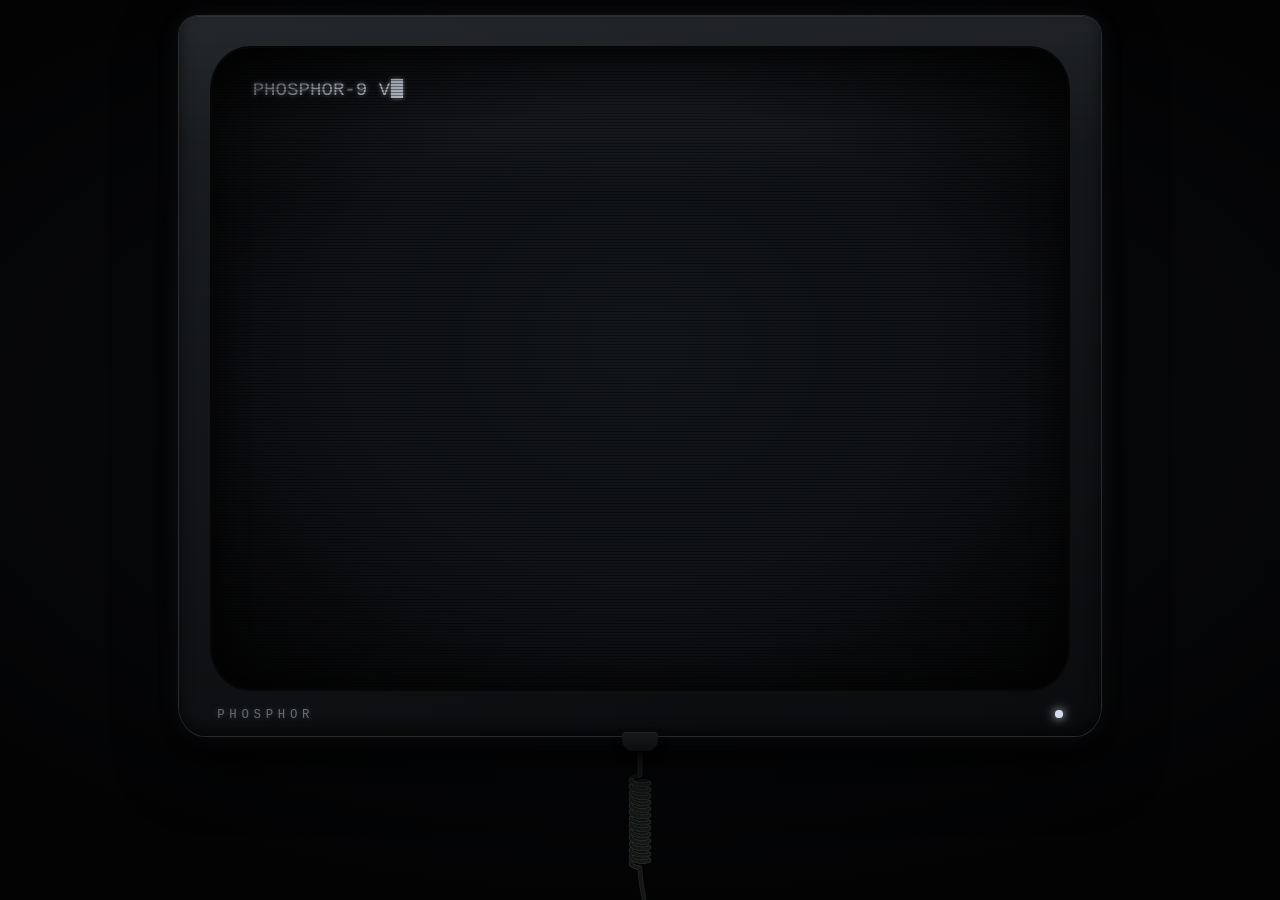
<file: index.html>
<!DOCTYPE html>
<html lang="en">
<head>
<meta charset="utf-8">
<!--
  PHOSPHOR-9: a 1979 video terminal for your website.
  https://github.com/GaijinSystems/phosphor  -  GNU AGPL v3 or later (see LICENSE)

  Your words live in site/. This page only lists the files to load, in order:
  engine, commands, the list of machines, then your site files; the engine then
  loads the chosen machine. Works opened straight from disk (double-click) or from
  any web server.
-->
<meta name="viewport" content="width=device-width,initial-scale=1,viewport-fit=cover,interactive-widget=resizes-content">
<meta name="color-scheme" content="dark">
<title>phosphor</title>
<meta name="description" content="phosphor, a personal terminal that has run itself for fifty years, holding a journal of letters to whoever finds it.">
<link rel="icon" href="data:,">
<link rel="stylesheet" href="engine/phosphor.css">
<link rel="stylesheet" href="site/theme.css">
</head>
<body>
<div id="stage">
  <div id="bezel">
    <div id="screen" role="group" aria-label="Terminal">
      <div id="crt">
        <div id="term"><div id="out"></div></div>
        <div id="glow" aria-hidden="true"></div>
        <div class="fx flicker"></div>
        <div class="band b2"></div>
        <div class="fx scan"></div>
        <div class="fx vig"></div>
      </div>
    </div>
    <div class="badge">PHOSPHOR-9</div>
  </div>
  <div id="cablewrap"><svg id="cable" aria-hidden="true" xmlns="http://www.w3.org/2000/svg"><g id="sway"></g></svg></div>
</div>
<input id="kb" type="text" autocomplete="off" autocorrect="off" autocapitalize="none" spellcheck="false" enterkeyhint="go" aria-label="Terminal input">
<noscript>
<main style="max-width:38rem;margin:2rem auto;padding:0 1rem;color:#cfe;background:#040504;font:18px/1.5 monospace">
  <h1 style="font-size:1.3rem">phosphor</h1>
  <p>phosphor is a terminal from 2119 and needs javascript to boot, so switch it on and come back.</p>
</main>
<style>#stage,#kb{display:none}</style>
</noscript>

<!-- the engine -->
<script src="engine/phosphor.js"></script>
<!-- built-in commands (switch single ones off with "commands: -name" in site/config.js) -->
<script src="engine/commands/files.js"></script>
<script src="engine/commands/shell.js"></script>
<script src="engine/commands/people.js"></script>
<script src="engine/commands/system.js"></script>
<script src="engine/commands/text.js"></script>
<script src="engine/commands/ed.js"></script>
<script src="engine/commands/vi.js"></script>
<script src="engine/commands/csh.js"></script>
<!-- the machines that can be behind the glass -->
<script src="machines/machines.js"></script>
<!-- your site (it wins over the machine) -->
<script src="site/config.js"></script>
<!-- the words and the data (plain JS that sets window.DV, so it works from disk too) -->
<script src="content/variants.js"></script>
<script src="content/eggs.js"></script>
<script src="content/journal.js"></script>
<script src="site/content.js"></script>
<script src="site/home.js"></script>
<!-- after the words, so the per-tab roll wins; before Phosphor.start() -->
<script src="site/variety.js"></script>
<script src="site/journal.js"></script>
<script src="site/games.js"></script>
<script>Phosphor.start()</script>
</body>
</html>
</file>
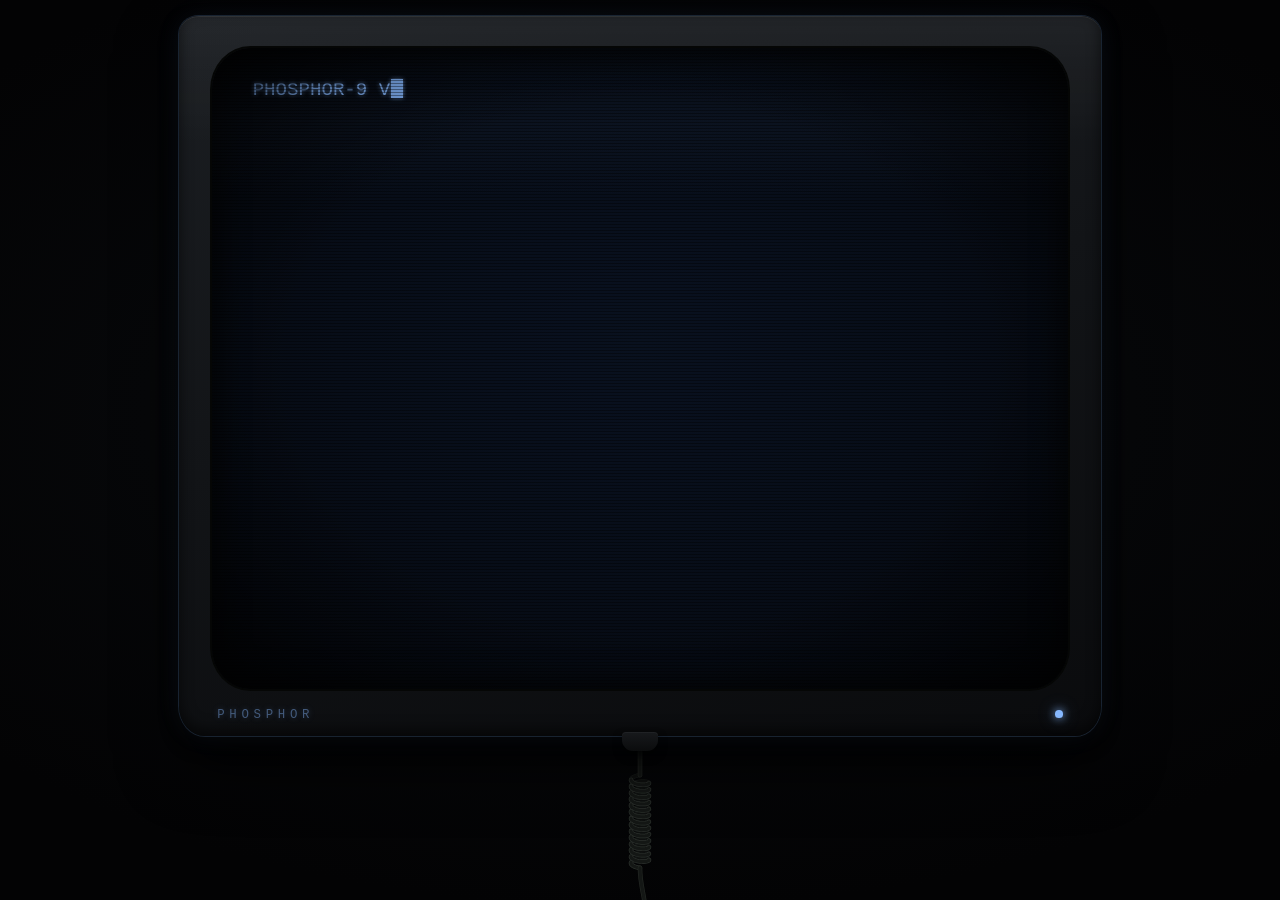
<file: tests/uplink.html>
<!DOCTYPE html>
<html lang="en">
<head>
<base href="../">
<meta charset="utf-8">
<!--
  PHOSPHOR-9: a 1979 video terminal for your website.
  https://github.com/GaijinSystems/phosphor  -  GNU AGPL v3 or later (see LICENSE)

  Your words live in site/. This page only lists the files to load, in order:
  engine, commands, the list of machines, then your site files; the engine then
  loads the chosen machine. Works opened straight from disk (double-click) or from
  any web server.
-->
<meta name="viewport" content="width=device-width,initial-scale=1,viewport-fit=cover,interactive-widget=resizes-content">
<meta name="color-scheme" content="dark">
<title>David Valeo</title>
<meta name="description" content="David Valeo. A home terminal from a little after now.">
<link rel="stylesheet" href="engine/phosphor.css">
<link rel="stylesheet" href="site/theme.css">
</head>
<body>
<div id="stage">
  <div id="bezel">
    <div id="screen" role="group" aria-label="Terminal">
      <div id="crt">
        <div id="term"><div id="out"></div></div>
        <div id="glow" aria-hidden="true"></div>
        <div class="fx flicker"></div>
        <div class="band b2"></div>
        <div class="fx scan"></div>
        <div class="fx vig"></div>
      </div>
    </div>
    <div class="badge">PHOSPHOR-9</div>
  </div>
  <div id="cablewrap"><svg id="cable" aria-hidden="true" xmlns="http://www.w3.org/2000/svg"><g id="sway"></g></svg></div>
</div>
<input id="kb" type="text" autocomplete="off" autocorrect="off" autocapitalize="none" spellcheck="false" enterkeyhint="go" aria-label="Terminal input">
<noscript>
<main style="max-width:38rem;margin:2rem auto;padding:0 1rem;color:#cfe;background:#040504;font:18px/1.5 monospace">
  <h1 style="font-size:1.3rem">David Valeo</h1>
  <p>This page is a terminal from a little after now, and it needs JavaScript to run. Here is the plain version.</p>
  <p>TODO-DAVID: one or two sentences about who you are and what you do.</p>
  <p>TODO-DAVID: what you are working on right now.</p>
  <ul>
    <li><a href="mailto:you@example.com" style="color:#9fd">you@example.com</a></li>
    <li><a href="https://github.com/DavidValeo" style="color:#9fd">github.com/DavidValeo</a></li>
    <li>TODO-DAVID: any other link you want here</li>
  </ul>
</main>
<style>#stage,#kb{display:none}</style>
</noscript>

<!-- the engine -->
<script src="engine/phosphor.js"></script>
<!-- built-in commands (switch single ones off with "commands: -name" in site/config.js) -->
<script src="engine/commands/files.js"></script>
<script src="engine/commands/shell.js"></script>
<script src="engine/commands/people.js"></script>
<script src="engine/commands/system.js"></script>
<script src="engine/commands/text.js"></script>
<script src="engine/commands/ed.js"></script>
<script src="engine/commands/vi.js"></script>
<script src="engine/commands/csh.js"></script>
<!-- the machines that can be behind the glass -->
<script src="machines/machines.js"></script>
<!-- your site (it wins over the machine) -->
<script src="site/config.js"></script>
<!-- the words and the data (plain JS that sets window.DV, so it works from disk too) -->
<script src="content/variants.js"></script>
<script src="content/eggs.js"></script>
<script src="content/journal.js"></script>
<script src="site/content.js"></script>
<script src="site/home.js"></script>
<!-- after the words, so the per-tab roll wins; before Phosphor.start() -->
<script src="site/variety.js"></script>
<script src="site/journal.js"></script>
<script src="site/games.js"></script>
<script>Phosphor.start()</script>
</body>
</html>
</file>
<file: engine/phosphor.css>
/* PHOSPHOR-9 terminal: engine styles.
   Copyright (C) 2026 Gaijin Systems. Free software under the GNU Affero General Public
   License, version 3 or later; see LICENSE. To restyle your own copy, override the
   variables below in site/theme.css instead of editing this file. */
:root{
  --phos:#3dff7e;--dim:#1d8f47;--err:#ff5f56;
  --phos-rgb:61,255,126;--dim-rgb:29,143,71;--err-rgb:255,95,86; /* the same colours, for the glow */
  /* desktop: the whole monitor (glass + bezel) fits inside 80% of the window's width and
     height, centered. Glass stays 4:3; bezel is 1.079 x 0.842 of the glass width. */
  --sw:min(calc(80vw / 1.079),calc(var(--app-h,100vh) * .8 / .842));
  --sh:calc(var(--sw) * .75);
  --bh:calc(var(--sw) * .842); /* bezel outer height */
  --fs:clamp(13px,calc(var(--sw) / 44.7),32px); /* text scales with the glass (~67 columns) */
  --nub:11;     /* strain-relief bottom, px below the cable-wrap top */
}
@supports (height:100dvh){:root{--sw:min(calc(80vw / 1.079),calc(var(--app-h,100dvh) * .8 / .842))}}
*{box-sizing:border-box}
html,body{margin:0;height:100%;overflow:hidden;background:#040504}
html{height:var(--app-h,100%)} /* nothing taller than what shows, so a phone has nothing to scroll the monitor out of view with */
body{
  height:100vh;height:100dvh;height:var(--app-h,100dvh); /* --app-h = visible height, shrinks when a soft keyboard opens */
  background:radial-gradient(ellipse 70% 55% at 50% 46%,#09110b 0%,#050705 55%,#030403 100%);
  font-family:"VT323","Courier New",Courier,monospace;
}
#stage{
  position:relative;width:100%;height:100%;
  display:flex;flex-direction:column;align-items:center;justify-content:flex-start; /* centred across, at the top */
  padding-top:var(--top,16px);
}

/* ---------- monitor ---------- */
#bezel{
  position:relative;z-index:2;flex:0 0 auto;
  padding:calc(var(--sw) * .037) calc(var(--sw) * .0395) calc(var(--sw) * .055);
  background:linear-gradient(168deg,#232624 0%,#171917 45%,#0b0c0b 100%);
  border-radius:26px 26px 34px 34px / 22px 22px 44px 44px;
  box-shadow:
    inset 0 2px 1px rgba(255,255,255,.055),
    inset 0 -8px 16px rgba(0,0,0,.65),
    inset 2px 0 3px rgba(255,255,255,.02),
    0 2px 0 #1c1f1d,
    0 34px 70px rgba(0,0,0,.75),
    0 8px 18px rgba(0,0,0,.5);
  -webkit-tap-highlight-color:transparent;
}
#bezel::after{ /* strain relief nub */
  content:"";position:absolute;left:50%;bottom:-15px;width:36px;height:19px;
  transform:translateX(-50%);
  background:linear-gradient(180deg,#1d201e,#0c0d0c);
  border-radius:4px 4px 11px 11px;
  box-shadow:inset 0 1px 0 rgba(255,255,255,.04),0 5px 8px rgba(0,0,0,.6);
}
.badge{
  position:absolute;left:calc(var(--sw) * .045);bottom:calc(var(--sw) * .017);
  font:max(11px,calc(var(--sw) * .0145))/1 "Courier New",Courier,monospace;letter-spacing:.32em;
  color:#2b2f2c;text-shadow:0 1px 0 rgba(0,0,0,.8),0 -1px 0 rgba(255,255,255,.03);
  user-select:none;pointer-events:none;
}

/* ---------- glass ---------- */
#screen{
  position:relative;width:var(--sw);height:var(--sh);overflow:hidden;
  border-radius:4.5% / 6.5%;
  background:radial-gradient(ellipse at 50% 46%,#07130b 0%,#051009 50%,#020603 100%);
  box-shadow:inset 0 0 40px 12px rgba(0,0,0,.85),inset 0 0 120px rgba(0,0,0,.55),0 0 0 2px #050605;
  -webkit-tap-highlight-color:transparent;-webkit-touch-callout:none;
  user-select:none;-webkit-user-select:none;touch-action:manipulation;
  cursor:text;
}
#crt{position:absolute;inset:0;animation:warm 1s cubic-bezier(.2,.7,.2,1) both}
#crt::before{
  content:"";position:absolute;inset:0;z-index:5;pointer-events:none;
  background:radial-gradient(ellipse at 50% 50%,rgba(var(--phos-rgb),.4),rgba(var(--phos-rgb),0) 70%);
  animation:flash 1.1s ease-out forwards;
}
@keyframes warm{0%{transform:scale(.85,.004)}30%{transform:scale(1,.02)}55%{transform:scale(1,1)}100%{transform:none}}
@keyframes flash{0%{opacity:1}100%{opacity:0}}
#crt.lit::before{display:none} /* power-on flash removed outright once it has faded */

#term{
  position:absolute;inset:0;z-index:1;overflow-y:auto;overflow-x:hidden;
  scrollbar-width:none;
}
#term::-webkit-scrollbar{display:none}
#out,.ghost,#full{
  padding:calc(var(--fs)*1.6) calc(var(--fs)*2.1) calc(var(--fs)*1.9);
  font-size:var(--fs);line-height:1.28;
}
.line{
  min-height:1.28em;white-space:pre-wrap;word-break:break-word;
  color:var(--phos);
  text-shadow:0 0 6px rgba(var(--phos-rgb),.9),0 0 22px rgba(var(--phos-rgb),.35);
}
.line.dim{color:var(--dim);text-shadow:0 0 6px rgba(var(--dim-rgb),.8),0 0 18px rgba(var(--dim-rgb),.3)}
.line.err{color:var(--err);text-shadow:0 0 6px rgba(var(--err-rgb),.85),0 0 22px rgba(var(--err-rgb),.3)}
.line a{color:inherit;text-decoration:underline dotted;text-underline-offset:.2em;user-select:text;-webkit-user-select:text}
.line a:hover{text-decoration-style:solid}
.line a:focus-visible{text-decoration-style:solid;outline:2px solid currentColor;outline-offset:2px}
.line.row{padding:.16em 0} /* project rows (mail) get 25% more room so the underlines do not crowd */
.cursor{
  display:inline-block;width:.62em;height:1.02em;margin-left:1px;vertical-align:-.17em;
  background:var(--phos);
  box-shadow:0 0 6px rgba(var(--phos-rgb),.9),0 0 22px rgba(var(--phos-rgb),.35);
}
#full .line{white-space:pre;word-break:normal;overflow:hidden}
#full{min-height:100%} /* touch-action is set as it draws: a sideways drag is the engine's when it pans a view wider than the glass */
.edge{ /* where that view cuts content off: a faint mark at the side, in the padding beside the text */
  position:absolute;z-index:5;top:50%;transform:translateY(-50%);pointer-events:none;
  font-size:calc(var(--fs)*1.5);line-height:1;color:var(--phos);opacity:.4;
  text-shadow:0 0 6px rgba(var(--phos-rgb),.6);
}
.edge.l{left:calc(var(--fs)*.45)}
.edge.r{right:calc(var(--fs)*.45)}
.edge[hidden]{display:none}
.fcur{background:var(--phos);color:#020603;text-shadow:none}
#term.idle .cursor{animation:blink 1.06s steps(1) infinite}
@keyframes blink{50%{opacity:0}}

/* afterglow: fading copies of the previous frame (P1 persistence) */
#glow{position:absolute;inset:0;z-index:1;overflow:hidden;pointer-events:none}
.ghost{position:absolute;top:0;left:0;right:0;animation:decay 460ms linear forwards;will-change:opacity}
@keyframes decay{from{opacity:var(--a,.38)}to{opacity:0}}

/* ---------- tube effects ---------- */
.fx{position:absolute;inset:0;pointer-events:none}
.flicker{z-index:2;background:rgba(var(--phos-rgb),.03);animation:flick 3.1s steps(1) infinite}
@keyframes flick{
  0%{opacity:.55}6%{opacity:1}9%{opacity:.35}17%{opacity:.8}24%{opacity:.5}
  31%{opacity:1}38%{opacity:.6}46%{opacity:.9}53%{opacity:.3}57%{opacity:.75}
  66%{opacity:.55}74%{opacity:1}79%{opacity:.45}88%{opacity:.85}95%{opacity:.6}
}
.band{position:absolute;left:-4%;right:-4%;z-index:2;pointer-events:none;mix-blend-mode:screen}
.band.b2{top:0;height:150px;background:linear-gradient(180deg,rgba(var(--phos-rgb),0),rgba(var(--phos-rgb),.03) 50%,rgba(var(--phos-rgb),0));animation:down 19s linear infinite}
@keyframes down{0%{transform:translateY(-150px)}100%{transform:translateY(var(--sh))}}
.scan{z-index:3;background:repeating-linear-gradient(180deg,rgba(0,0,0,0) 0,rgba(0,0,0,0) 2px,rgba(0,0,0,.38) 2px,rgba(0,0,0,.38) 3px)}
.vig{z-index:4;background:radial-gradient(ellipse at 50% 50%,rgba(0,0,0,0) 58%,rgba(0,0,0,.35) 80%,rgba(0,0,0,.8) 100%)}

/* ---------- cable ---------- */
/* desktop: runs from just under the bezel to the bottom of the window, whatever the gap */
#cablewrap{position:absolute;z-index:1;left:0;right:0;bottom:0;top:calc(var(--top,16px) + var(--bh) - 4px)}
#cable{position:absolute;inset:0;width:100%;height:100%;overflow:visible;display:block}
#sway{transform-box:view-box;transform-origin:50% 0;animation:sway 7.3s ease-in-out infinite}
@keyframes sway{0%,100%{transform:skewX(calc(var(--sa,.5deg) * -1))}50%{transform:skewX(var(--sa,.5deg))}}

/* ---------- hidden input (soft keyboard bridge) ---------- */
#kb{
  position:fixed;left:0;top:0;width:1px;height:16px; /* at the top: a phone scrolls a focused field into view, and up here it already is */
  font-size:16px;opacity:0;border:0;padding:0;margin:0;outline:none;
  background:transparent;color:transparent;caret-color:transparent;
}

/* ---------- screen reader log: out of sight, still read aloud (see engine/phosphor.js) ---------- */
#log{position:absolute;top:0;left:0;width:1px;height:1px;overflow:hidden;clip-path:inset(50%);white-space:nowrap}

/* ---------- keys a phone does not have (see engine/phosphor.js) ---------- */
#softkeys{position:absolute;z-index:6;right:6px;bottom:6px;display:flex;gap:4px}
@media (pointer:coarse){#full{padding-bottom:max(calc(var(--fs)*1.9),42px)}} /* a full-screen program's last row stays above them */
#softkeys button{
  font:13px/1 "VT323","Courier New",Courier,monospace;min-width:34px;min-height:30px;padding:0 6px;
  color:var(--phos);background:rgba(var(--phos-rgb),.08);border:1px solid rgba(var(--phos-rgb),.35);border-radius:3px;
}

/* ---------- content problems (shown on the glass, see engine/phosphor.js) ---------- */
.line.warn{color:#ffd166;text-shadow:0 0 6px rgba(255,209,102,.7)}

@media (max-width:640px){
  /* monitor fills the phone down to a short cable; when the soft keyboard opens,
     --app-h shrinks and the whole rig resizes to sit just above it */
  :root{--sw:calc(100vw - 30px);--sh:clamp(140px,calc(var(--app-h,100dvh) - 128px),900px);--fs:clamp(13px,2.2vw,17px);--cable:77px;--nub:8}
  #stage{justify-content:flex-end;padding-top:calc(8px + env(safe-area-inset-top,0px))}
  #cablewrap{position:relative;inset:auto;width:100%;flex:0 0 var(--cable);margin-top:-4px}
  #bezel{padding:12px 12px 22px;border-radius:16px 16px 22px 22px / 14px 14px 28px 28px}
  #bezel::after{bottom:-12px;width:28px;height:15px}
  .badge{display:none}
  /* html.short (set by the engine): the keyboard leaves too little height for the glass and its cable,
     so the cable is put away and the glass takes the room */
  html.short{--sh:max(60px,calc(var(--app-h,100dvh) - 50px - env(safe-area-inset-top,0px)))}
  html.short #bezel::after,html.short #cablewrap{display:none}
}
/* ---------- the fill command: the whole monitor, bezel and all, as big as the window allows (the
   glass stays 4:3), with the cable put away. The bezel is 1.079 x 0.842 of the glass width ---------- */
html.fill{--sw:min(calc(100vw / 1.079),calc(var(--app-h,100dvh) / .842));--sh:calc(var(--sw) * .75)}
html.fill #bezel::after,html.fill #cablewrap{display:none}
html.fill #stage{padding-top:0;justify-content:flex-start}
@media (max-width:640px){
  /* a phone: all the width and whatever height the keyboard leaves, less the bezel (12px at the
     sides and top, 22px at the bottom) */
  html.fill{--sw:calc(100vw - 24px);--sh:calc(var(--app-h,100dvh) - 34px - env(safe-area-inset-top,0px))}
  html.fill #stage{padding-top:env(safe-area-inset-top,0px);justify-content:flex-start}
}
/* a phone on its side: too short for the desktop's monitor, so the phone's bezel across the whole width,
   with no cable; text sized so that about 24 lines would fill the glass */
@media (pointer:coarse) and (max-height:500px) and (min-width:641px){
  :root{--sw:calc(100vw - 30px - env(safe-area-inset-left,0px) - env(safe-area-inset-right,0px));
    --sh:calc(var(--app-h,100dvh) - 50px - env(safe-area-inset-top,0px));--fs:clamp(13px,calc(var(--sh) / 24),17px)}
  #stage{padding-top:calc(8px + env(safe-area-inset-top,0px))}
  #bezel{padding:12px 12px 22px;border-radius:16px 16px 22px 22px / 14px 14px 28px 28px}
  #bezel::after,#cablewrap,.badge{display:none}
  html.fill{--sw:calc(100vw - 24px - env(safe-area-inset-left,0px) - env(safe-area-inset-right,0px));--sh:calc(var(--app-h,100dvh) - 34px - env(safe-area-inset-top,0px))}
  html.fill #stage{padding-top:env(safe-area-inset-top,0px)}
}
/* ---------- lite effects (the effects command; auto picks them for a browser that draws without a graphics
   chip): the same look for much less drawing. One small glow, the band stepped five times a second and not
   blended, the flicker held at its average and the cable still, one inner shadow on the glass. The engine also
   leaves out the afterglow of scrolling text (clear still fades). ---------- */
html.lite .line{text-shadow:0 0 4px rgba(var(--phos-rgb),.75)}
html.lite .line.dim{text-shadow:0 0 4px rgba(var(--dim-rgb),.7)}
html.lite .line.err{text-shadow:0 0 4px rgba(var(--err-rgb),.75)}
html.lite .line.warn{text-shadow:0 0 4px rgba(255,209,102,.7)}
html.lite .edge{text-shadow:none}
html.lite .cursor{box-shadow:0 0 4px rgba(var(--phos-rgb),.75)}
html.lite .band{mix-blend-mode:normal;animation-timing-function:steps(95)}
html.lite .flicker{animation:none;opacity:.67}
html.lite #sway{animation:none}
html.lite #screen{box-shadow:inset 0 0 28px 8px rgba(0,0,0,.85),0 0 0 2px #050605}
/* ---------- switched off: the picture falls to a line, then a dot, then nothing ---------- */
#crt.off{animation:crtoff .7s cubic-bezier(.4,0,.8,.2) forwards}
@keyframes crtoff{0%{transform:none;opacity:1}55%{transform:scale(1,.006);opacity:1}85%{transform:scale(.02,.006);opacity:1}100%{transform:scale(0,0);opacity:0}}
@media (prefers-reduced-motion:reduce){
  #crt.off{animation:none;visibility:hidden}
  #crt,.flicker,#sway,#term.idle .cursor{animation:none}
  #crt::before,.band{display:none}
}
</file>
<file: site/theme.css>
/* davidvaleo.com on PHOSPHOR-9: the look. Copyright (C) 2026-present David Valeo. GNU AGPL v3 or later; see LICENSE.
   Four tube tints (site/variety.js puts one class on <html>, one per browser tab) and a bezel that
   belongs to a little after now: matte graphite, a thin rim of the tube's own light, a status lamp.
   Colours keep high contrast on the dark glass. Names come from content/LORE.md. */

/* ---------- tints: text, dim text, and the glass behind them ---------- */
:root, :root.tint-ember {            /* woodstove amber (also the default) */
  --phos: #ffb23e; --dim: #b27322; --phos-rgb: 255,178,62; --dim-rgb: 178,115,34;
  --glass-a: #150e05; --glass-b: #0d0803; --glass-c: #040201; --rim: 255,178,62;
}
:root.tint-foxfire {                 /* pale green, glowing at the edges */
  --phos: #a6ffcf; --dim: #4fae85; --phos-rgb: 166,255,207; --dim-rgb: 79,174,133;
  --glass-a: #06130e; --glass-b: #040e0a; --glass-c: #010403; --rim: 166,255,207;
}
:root.tint-moth {                    /* grey-silver, cool */
  --phos: #d6deeb; --dim: #8390a3; --phos-rgb: 214,222,235; --dim-rgb: 131,144,163;
  --glass-a: #0e1116; --glass-b: #0a0c10; --glass-c: #030405; --rim: 214,222,235;
}
:root.tint-bluehour {                /* deep dusk blue */
  --phos: #86b8ff; --dim: #4577c0; --phos-rgb: 134,184,255; --dim-rgb: 69,119,192;
  --glass-a: #060d1b; --glass-b: #040913; --glass-c: #010206; --rim: 134,184,255;
}

/* ---------- the glass ---------- */
#screen {
  background: radial-gradient(ellipse at 50% 46%, var(--glass-a) 0%, var(--glass-b) 50%, var(--glass-c) 100%);
}
body { background: radial-gradient(ellipse 70% 55% at 50% 46%, #0b0d10 0%, #060709 55%, #030304 100%); }

/* ---------- the bezel: after now, not 1979 ---------- */
#bezel {
  background:
    linear-gradient(180deg, rgba(255,255,255,.045), rgba(255,255,255,0) 18%),
    linear-gradient(165deg, #1b1e22 0%, #121417 48%, #0a0b0d 100%);
  border-radius: 20px 20px 26px 26px / 18px 18px 30px 30px;
  box-shadow:
    inset 0 1px 0 rgba(255,255,255,.07),
    inset 0 -6px 14px rgba(0,0,0,.6),
    0 0 0 1px rgba(var(--rim), .16),
    0 0 26px rgba(var(--rim), .07),
    0 30px 60px rgba(0,0,0,.7),
    0 8px 18px rgba(0,0,0,.5);
}
#bezel::before {                    /* a status lamp, lit in the tube's own colour */
  content: ""; position: absolute; right: calc(var(--sw) * .045); bottom: calc(var(--sw) * .021);
  width: calc(var(--sw) * .009); height: calc(var(--sw) * .009); min-width: 5px; min-height: 5px; border-radius: 50%;
  background: rgb(var(--rim)); box-shadow: 0 0 8px rgba(var(--rim), .9), 0 0 18px rgba(var(--rim), .45);
  animation: lamp 4.2s ease-in-out infinite;
}
@keyframes lamp { 0%, 100% { opacity: .95 } 50% { opacity: .45 } }
#screen { box-shadow: inset 0 0 40px 12px rgba(0,0,0,.85), inset 0 0 120px rgba(0,0,0,.55), 0 0 0 2px #050606, 0 0 0 3px rgba(var(--rim), .12); }
.badge {
  color: rgba(var(--rim), .42); text-shadow: 0 0 6px rgba(var(--rim), .25);
  letter-spacing: .38em; text-transform: uppercase;
}
#bezel::after {
  background: linear-gradient(180deg, #17191c, #0b0c0d);
  box-shadow: inset 0 1px 0 rgba(255,255,255,.04), 0 5px 8px rgba(0,0,0,.6);
}

/* ---------- people who ask for less motion get a still tube ---------- */
@media (prefers-reduced-motion: reduce) {
  #bezel::before { animation: none; }
  .flicker, .band, .scan { animation: none !important; }
  .flicker, .band { display: none; }
  #crt { animation: none !important; }
}
</file>
